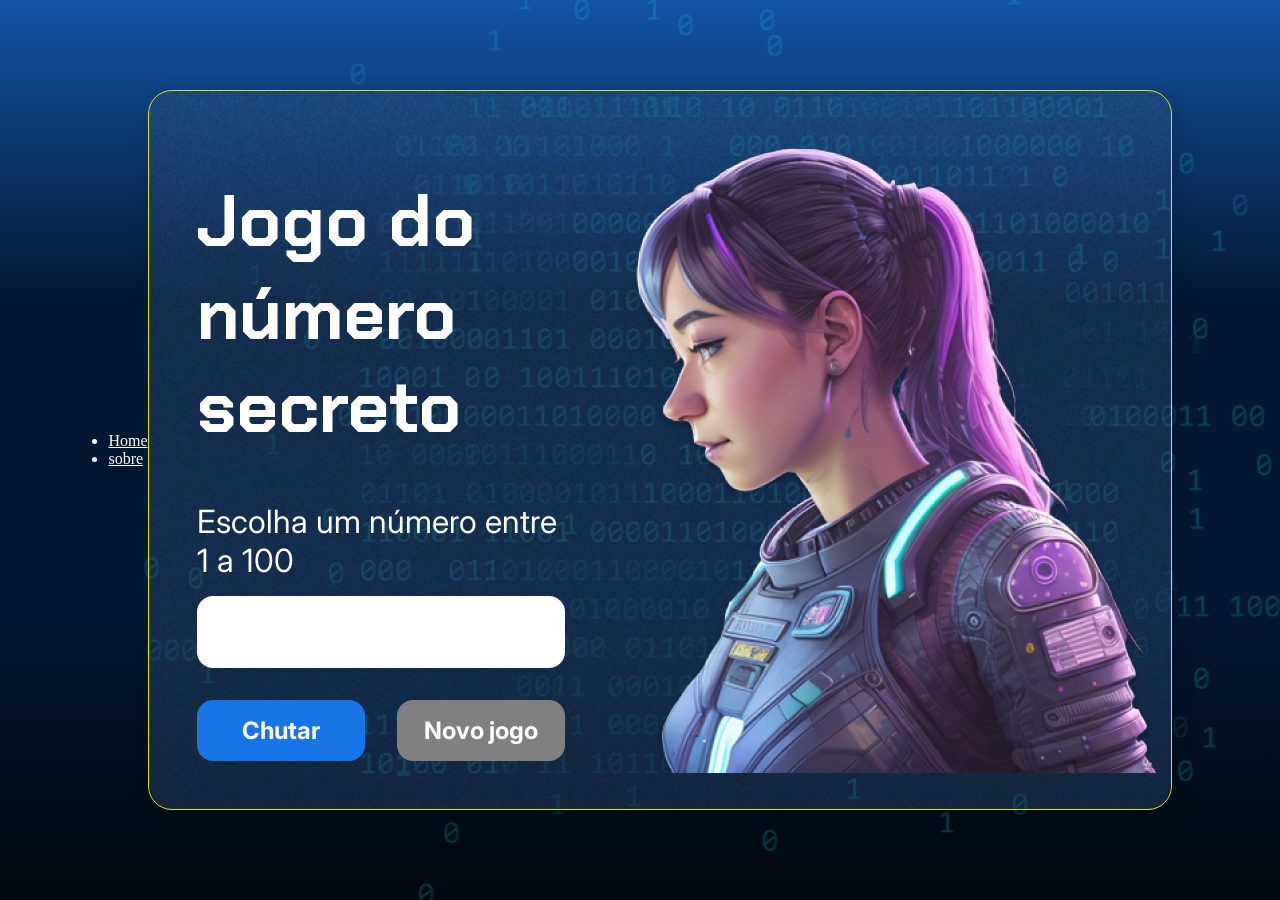
<file: index.html>
<!DOCTYPE html>
<html lang="pt-br">

<head>
    <meta charset="UTF-8">
    <meta name="viewport" content="width=device-width, initial-scale=1.0">
    <script src="https://code.responsivevoice.org/responsivevoice.js"></script>
    <link rel="preconnect" href="https://fonts.googleapis.com">
    <link rel="preconnect" href="https://fonts.gstatic.com" crossorigin>
    <link href="https://fonts.googleapis.com/css2?family=Chakra+Petch:wght@700&family=Inter:wght@400;700&display=swap"
        rel="stylesheet">
    <link rel="stylesheet" href="style.css">
    <title>JS Game</title>
</head>

<header>
<nav>
    <ul>
        <li><a href="index.html">Home</a>
        <li><a href="sobre.html">sobre</a>
    </ul>
</nav>

</header>

<body>

    <div class="container">
        <div class="container__conteudo">
            <div class="container__informacoes">
                <div class="container__texto">
                    <h1>Adivinhe o <span class="container__texto-azul">numero secreto</span></h1>
                    <p class="texto__paragrafo">Escolha um número entre 1 a 100</p>
                </div>
                <input type="number" min="1" max="10" class="container__input">
                <div class="chute container__botoes">
                    <button onclick="verificarChute()" class="container__botao">Chutar</button>
                    <button onclick="reiniciarJogo()" id="reiniciar" class="container__botao" disabled>Novo jogo</button>
                </div>
            </div>
            <img src="./img/ia.png" alt="Uma pessoa olhando para a esquerda" class="container__imagem-pessoa" />
        </div>
    </div>




    <script src="app.js" defer></script>
</body>

</html>
</file>
<file: style.css>
* {
    box-sizing: border-box;
    margin: 0;
    padding: 0;
    color: white;
}

body {
    background: linear-gradient(#1354A5 0%, #041832 33.33%, #041832 66.67%, #01080E 100%);
    height: 100vh;
    display: flex;
    align-items: center;
    justify-content: center;
}


body::before {
    background-image: url("img/code.png");
    background-repeat: no-repeat;
    background-position: right;
    content: "";
    display: block;
    position: absolute;
    width: 100%;
    height: 100%;
    opacity: 0.4;
}

.container {
    width: 80%;
    height: 80%;
    display: flex;
    align-items: center;
    justify-content: space-between;
    border-radius: 24px;
    border: 1px solid #dae818;
    box-shadow: 4px 4px 20px 0px rgba(1, 8, 14, 0.15);
    background-image: url("img/Ruido.png");
    background-size: 100% 100%;
    position: relative;
}


.container__conteudo {
    display: flex;
    align-items: center;
    position: absolute;
    bottom: 0;
}

.container__informacoes {
    flex: 1;
    padding: 3rem;
}

.container__botao {
    border-radius: 16px;
    background: #1875E8;
    padding: 16px 24px;
    width: 100%;
    font-size: 24px;
    font-weight: 700;
    border: none;
    margin-top: 2rem;
}

.container__texto {
    margin: 16px 0 16px 0;
}

.container__texto-azul {
    color: #1875E8;
}

.container__input {
    width: 100%;
    height: 72px;
    border-radius: 16px;
    background-color: #FFF;
    border: none;
    color: #42e818;
    padding: 2rem;
    font-size: 24px;
    font-weight: 700;
    font-family: 'Inter', sans-serif;
}

.container__botoes {
    display: flex;
    gap: 2em;
}

h1 {
    font-family: 'Chakra Petch', sans-serif;
    font-size: 72px;
    padding-bottom: 3rem;
}

p,
button {
    font-family: 'Inter', sans-serif;
}

.texto__paragrafo {
    font-size: 32px;
    font-weight: 400;
}

button:disabled {
    background-color: gray;
}

@media screen and (max-width: 1250px) {

    h1 {
        font-size: 50px;
    }

    .container__botao {
        font-size: 16px;
    }


    .texto__paragrafo {
        font-size: 24px;
    }

    .container__imagem-pessoa {
        display: none;
    }

    .container__conteudo {
        display: block;
        position: inherit;
    }

    .container__informacoes {
        padding: 1rem
    }
}
</file>
